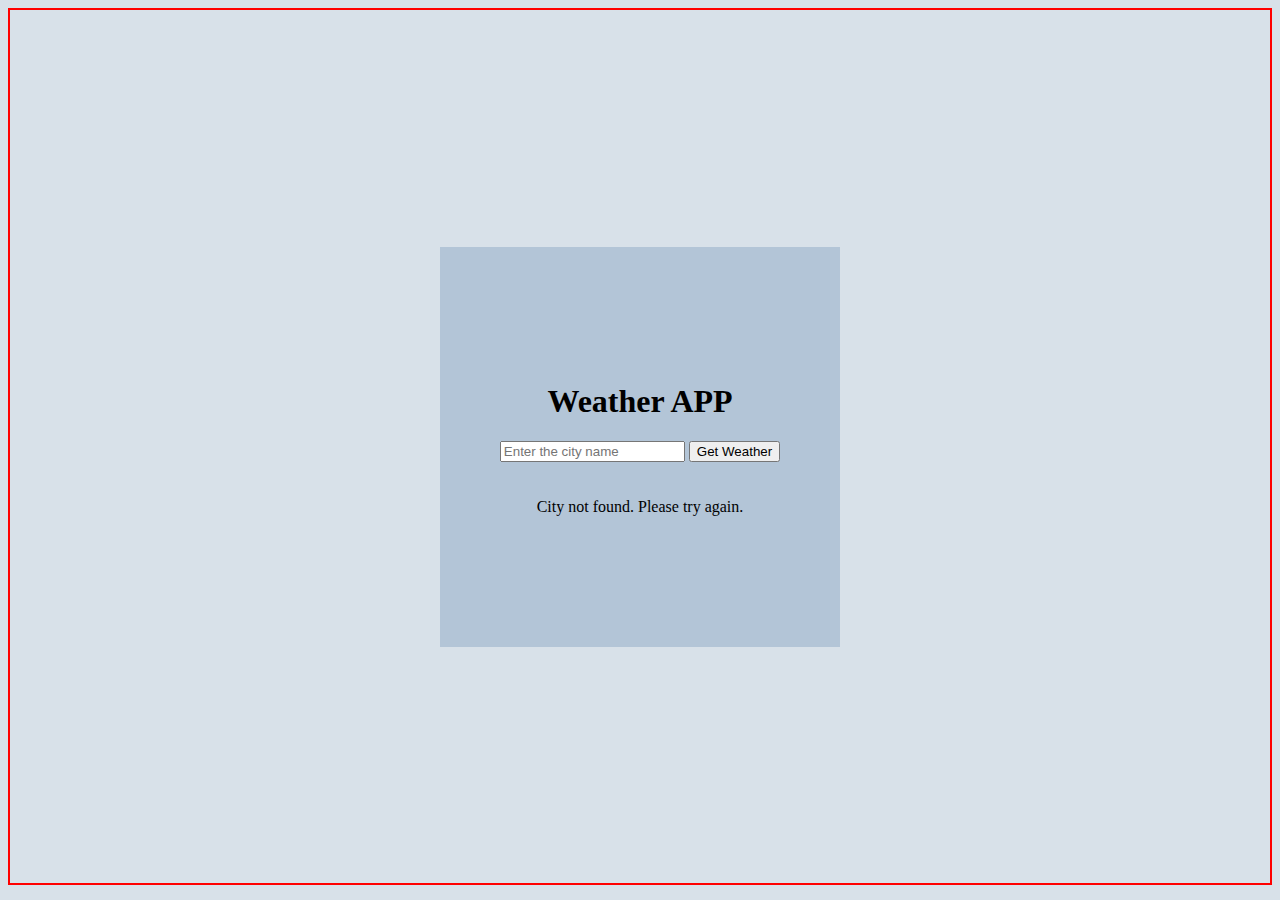
<file: 11_Projects/weather/index.html>
<!DOCTYPE html>
<html lang="en">
<head>
    <meta charset="UTF-8">
    <meta name="viewport" content="width=device-width, initial-scale=1.0">
    <title>handling any type of API </title>
    <link rel="stylesheet" href="style.css">
</head>
<body>
    <div class="container">
        <h1>Weather APP</h1>
        <div class="input-container">
            <input type="text" id="city-input" placeholder="Enter the city name " />
            <button id="get-weather-btn">Get Weather</button>
        </div>
        <div id="weather-info" class="hidden">
            <h2 id="city-name"></h2>
            <p id="temperature"></p>
            <p id="description"></p>
        </div>
        <p id="error-message" class="hidden">City not found. Please try again.</p>
    </div>
    <script src="script.js"></script>
</body>
</html>
</file>
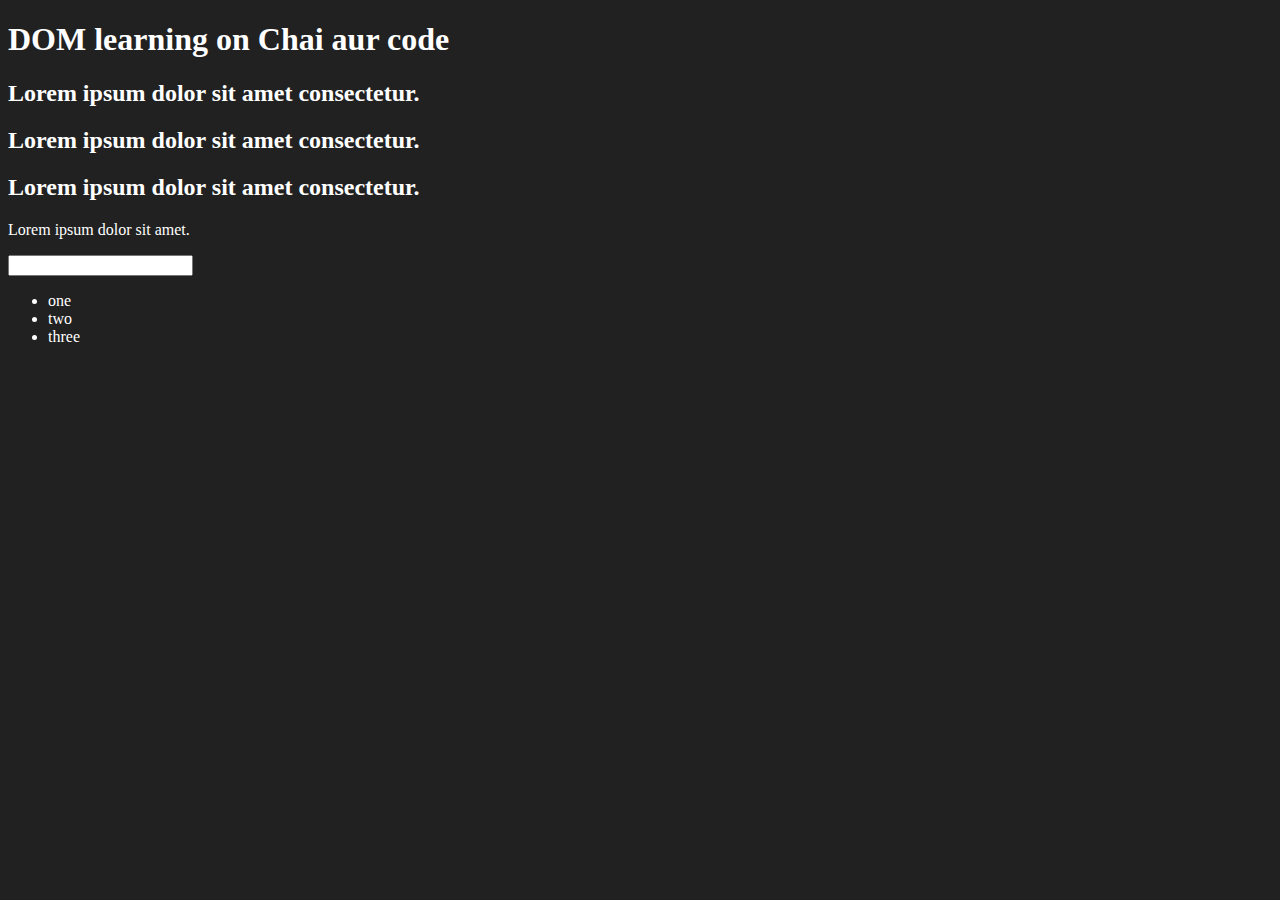
<file: 06_dom/one.html>
<!DOCTYPE html>
<html lang="en">
<head>
    <meta charset="UTF-8">
    
    <title>  dom => document object model</title>
    <title>Dom learning</title>
    <style>
        .bg-black{
            background-color: #212121;
            color: #fff;
        }
    </style>
</head>
<body class="bg-black">
    <div >
        <h1  id="title" class="heading">DOM learning on Chai aur code <span style="display: none;">test Text</span></h1>
        <h2>Lorem ipsum dolor sit amet consectetur.</h2>
        <h2>Lorem ipsum dolor sit amet consectetur.</h2>
        <h2>Lorem ipsum dolor sit amet consectetur.</h2>
        <p>Lorem ipsum dolor sit amet.</p>
        <input type="password" name="" id="">
        <ul>
            <li>one</li>
            <li>two</li>
            <li>three</li>
        </ul>
    </div>
</body>
</html>
</file>
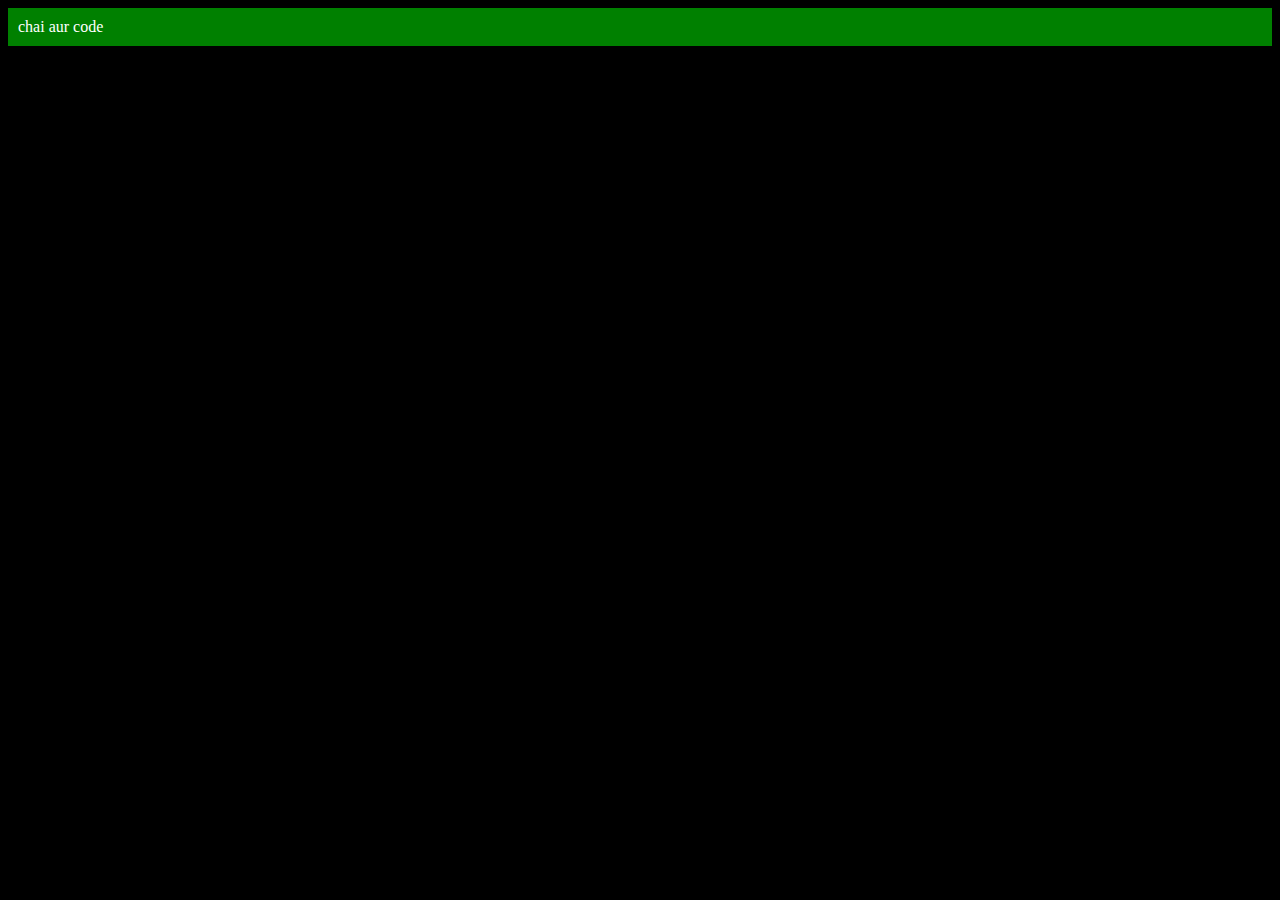
<file: 06_dom/three.html>
<!DOCTYPE html>
<html lang="en">
<head>
    <meta charset="UTF-8">
    <meta name="viewport" content="width=device-width, initial-scale=1.0">
    <title>Chai aur code</title>
</head>
<body style="background-color: black; color: white;">

    
</body>
<script>
    const div = document.createElement('div')
    console.log(div);
    div.className = "main"
    div.id = Math.round(Math.random() *10 + 1)
    div.setAttribute("title", "generated title")
    div.style.backgroundColor = "green"
    div.style.padding= "10px"
    // div.innerText = "chai aur code"
    const addText = document.createTextNode("chai aur code")
    div.appendChild(addText)
    
    document.body.appendChild(div)
</script>
</html>
</file>
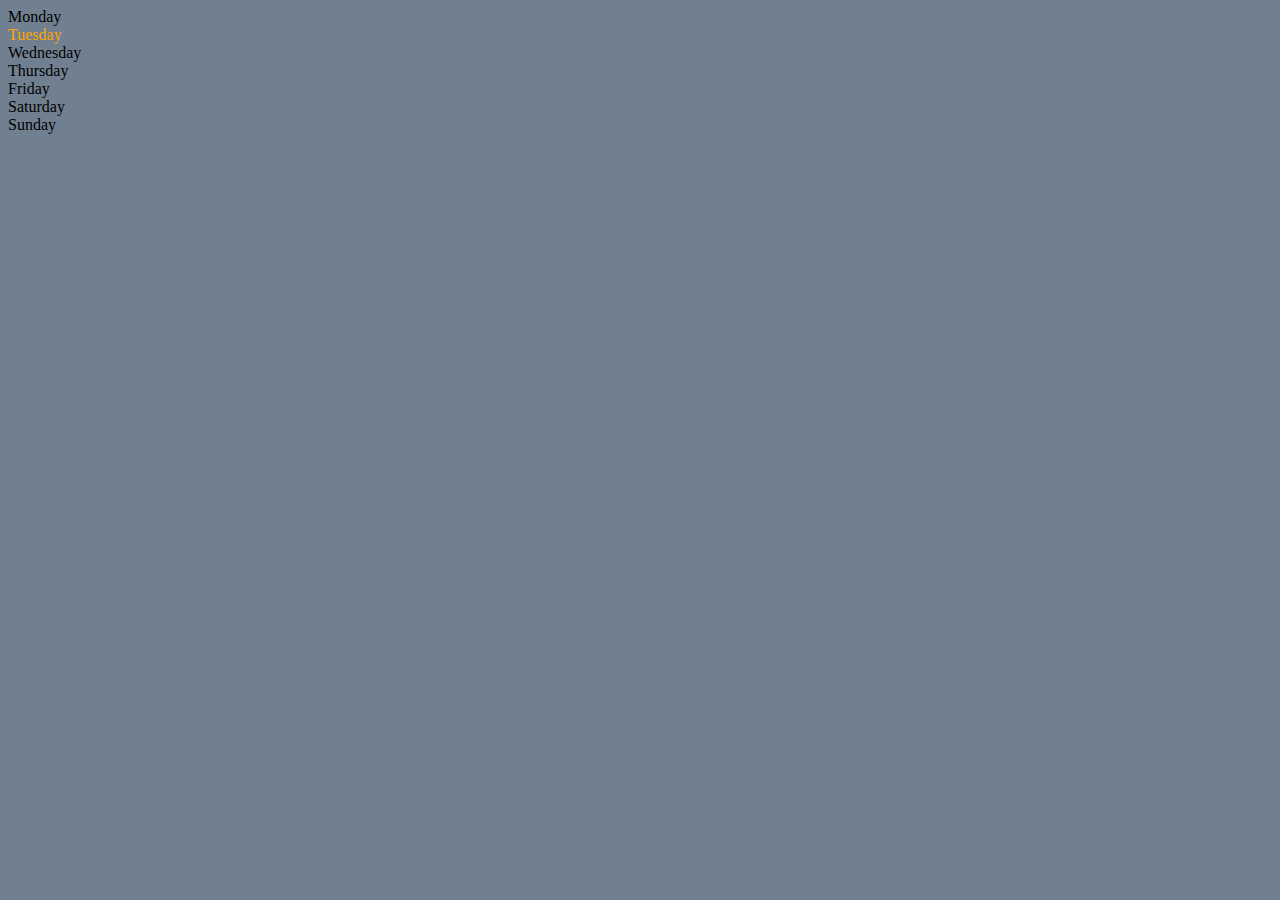
<file: 06_dom/two.html>
<!DOCTYPE html>
<html lang="en">
<head>
    <meta charset="UTF-8">
    <meta name="viewport" content="width=device-width, initial-scale=1.0">
    <title>DOM | chai Ur code</title>
</head>
<body style="background-color: slategrey;">
           
    <div class="parent" style="background-color: slategrey;">
        <div class="day">Monday</div>
        <div class="day">Tuesday</div>
        <div class="day">Wednesday</div>
        <div class="day">Thursday</div>
        <div class="day">Friday</div>
        <div class="day">Saturday</div>
        <div class="day">Sunday</div>
    </div>
</body>
<script>
   const parent = document.querySelector('.parent')
//    console.log(parent);
//    console.log(parent.children);
//    console.log(parent.children[1].innerHTML);
   
   for (let i = 0; i < parent.children.length; i++) {
    console.log(parent.children[i].innerHTML);
    
   }
   parent.children[1].style.color ="orange"
   console.log(parent.firstElementChild);
   console.log(parent.lastElementChild);
   

   const dayOne = document.querySelector('.day')
   console.log(dayOne);

   console.log(dayOne.parentElement);
   console.log(dayOne.nextElementSibling);

   console.log("nodes: " , parent.childNodes);

   
   
   
   
   
</script>
</html>
</file>
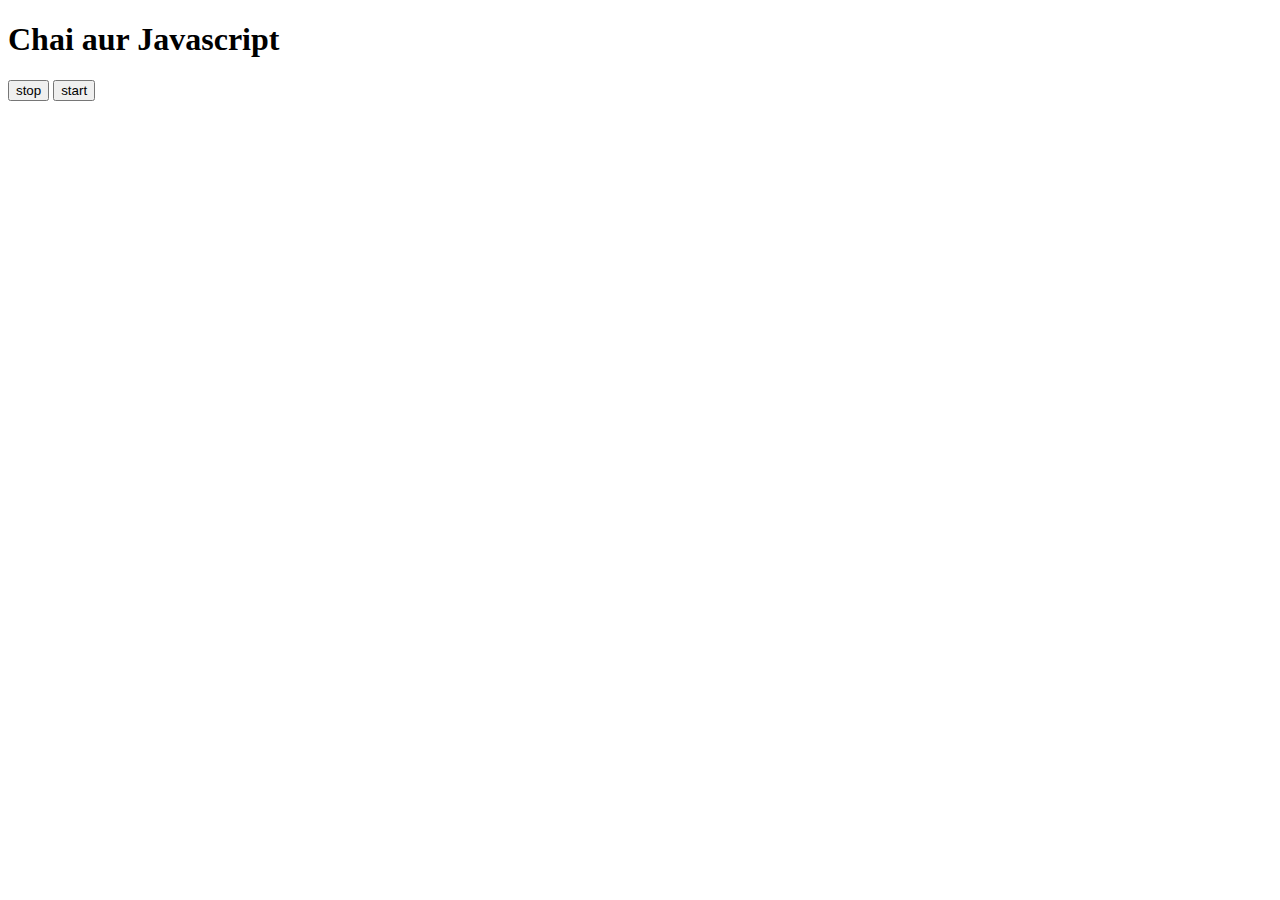
<file: 08_events/three.html>
<!DOCTYPE html>
<html lang="en">
<head>
    <meta charset="UTF-8">
    <meta name="viewport" content="width=device-width, initial-scale=1.0">
    <title>Document</title>
</head>
<body>
    <h1>Chai aur Javascript</h1>
    <button id="stop">stop</button>
    <button id="start">start</button>
</body>
<script>
    // const sayDate = function(str){
    //     console.log(str, Date.now());
    // }
  

    // const intervalId = setInterval(sayDate, 1000, "hii")

    // clearInterval(intervalId)   // stops the setInterval

    
</script>
</html>
</file>
<file: 11_Projects/weather/style.css>
body{
    height: 97vh ;
    /* transform: rotate(-50 -50); */
    border: 2px solid red;
    display: flex;
    justify-content: center;
    align-items: center;
    background-color:#D8E1E9 ;
}
.container{  
    /* border: 2px solid blue; */
    height: 25em;
    width: 25em;
    display: flex;
    flex-direction: column;
    justify-content: center;
    align-items: center; 
    background-color: #B3C5D7;
    box-shadow: 4px gray;
}
</file>
